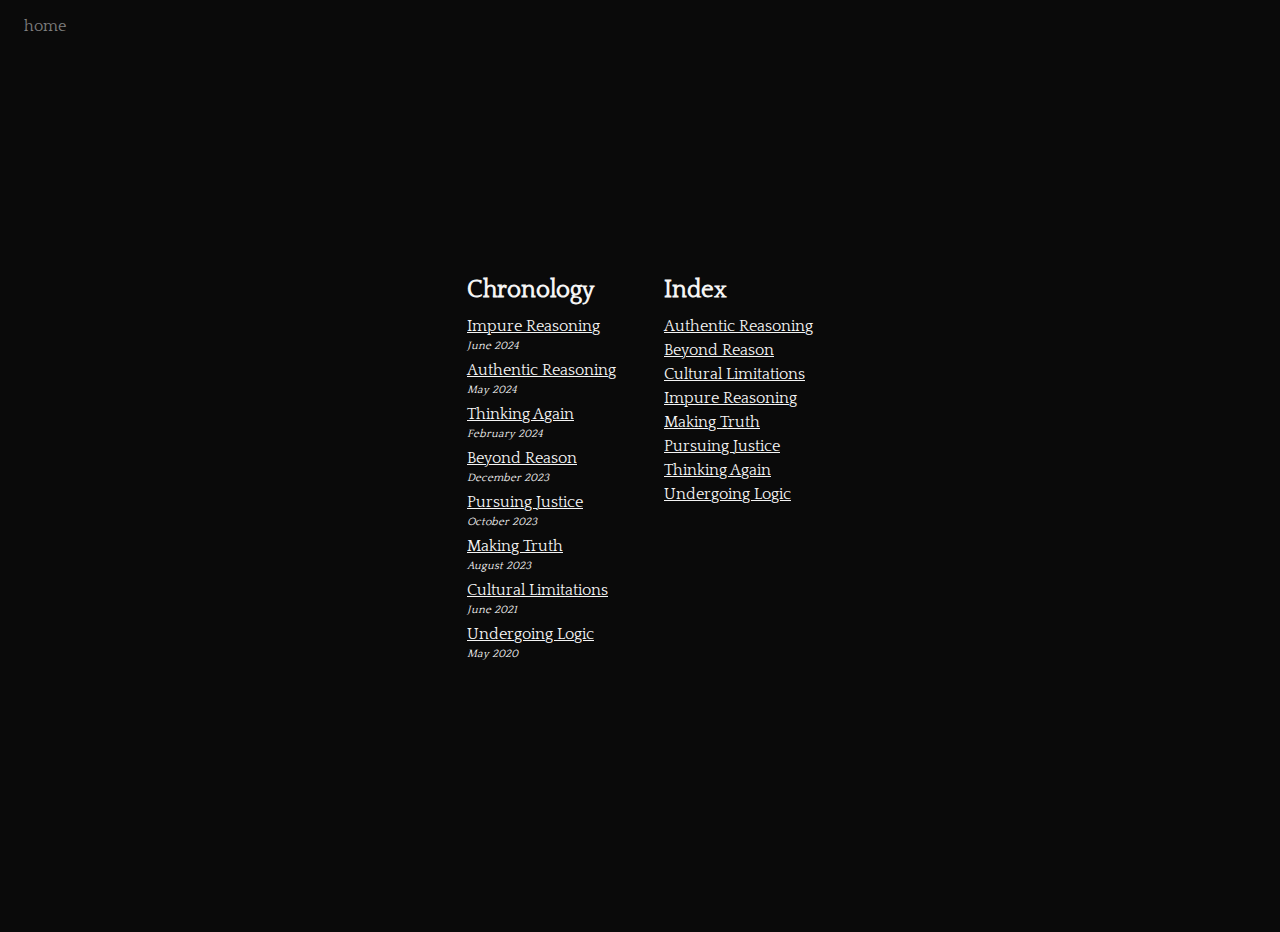
<file: index.html>
<html>
<meta name="viewport" content="width=device-width, initial-scale=1">
<link rel="preload" href="Styles/quattrocento-latin.woff2" as="font" type="font/woff2">
<link rel="stylesheet" type="text/css" href="Styles/fonts.css" />
<link rel="stylesheet" type="text/css" href="Styles/index.css" />
<script>    
    console.log("Like looking under the hood? https://github.com/culturing/thoughts");
</script>

<body>
    <div class="navbar">
        <div>
            <a class="nav" href="index.html">home</a>
        </div>
        <div>
            <!-- <a id="pdf" class="nav" href="Thoughts.pdf" target="_blank">pdf</a>
            <a id="faq" class="nav" href="Output/Other/FAQ.html">faq</a> -->
        </div>
    </div>
    <div id="container-parent">
        <div id="container">
            <div id="container-chronology">
                <h2>Chronology</h2>
                <div style=''><a href="Output/Thoughts/Impure Reasoning.html">Impure Reasoning</a><p style='margin:0;'><em><small><small>June 2024</small></small></em></p></div>
<div style=''><a href="Output/Thoughts/Authentic Reasoning.html">Authentic Reasoning</a><p style='margin:0;'><em><small><small>May 2024</small></small></em></p></div>
<div style=''><a href="Output/Thoughts/Thinking Again.html">Thinking Again</a><p style='margin:0;'><em><small><small>February 2024</small></small></em></p></div>
<div style=''><a href="Output/Thoughts/Beyond Reason.html">Beyond Reason</a><p style='margin:0;'><em><small><small>December 2023</small></small></em></p></div>
<div style=''><a href="Output/Thoughts/Pursuing Justice.html">Pursuing Justice</a><p style='margin:0;'><em><small><small>October 2023</small></small></em></p></div>
<div style=''><a href="Output/Thoughts/Making Truth.html">Making Truth</a><p style='margin:0;'><em><small><small>August 2023</small></small></em></p></div>
<div style=''><a href="Output/Thoughts/Cultural Limitations.html">Cultural Limitations</a><p style='margin:0;'><em><small><small>June 2021</small></small></em></p></div>
<div style=''><a href="Output/Thoughts/Undergoing Logic.html">Undergoing Logic</a><p style='margin:0;'><em><small><small>May 2020</small></small></em></p></div>

            </div>
            <div id="container-index">
                <h2>Index</h2>
                <div style=''><a href="Output/Thoughts/Authentic Reasoning.html">Authentic Reasoning</a></div>
<div style=''><a href="Output/Thoughts/Beyond Reason.html">Beyond Reason</a></div>
<div style=''><a href="Output/Thoughts/Cultural Limitations.html">Cultural Limitations</a></div>
<div style=''><a href="Output/Thoughts/Impure Reasoning.html">Impure Reasoning</a></div>
<div style=''><a href="Output/Thoughts/Making Truth.html">Making Truth</a></div>
<div style=''><a href="Output/Thoughts/Pursuing Justice.html">Pursuing Justice</a></div>
<div style=''><a href="Output/Thoughts/Thinking Again.html">Thinking Again</a></div>
<div style=''><a href="Output/Thoughts/Undergoing Logic.html">Undergoing Logic</a></div>

            </div>
        </div>
    </div>
</body>
</html>
</file>
<file: Styles/fonts.css>
/* latin-ext */
@font-face {
    font-family: 'Quattrocento';
    font-style: normal;
    font-weight: 400;
    src: url(quattrocento-latin-ext.woff2) format('woff2');
    unicode-range: U+0100-024F, U+0259, U+1E00-1EFF, U+2020, U+20A0-20AB, U+20AD-20CF, U+2113, U+2C60-2C7F, U+A720-A7FF;
  }
  /* latin */
  @font-face {
    font-family: 'Quattrocento';
    font-style: normal;
    font-weight: 400;
    src: url(quattrocento-latin.woff2) format('woff2');
    unicode-range: U+0000-00FF, U+0131, U+0152-0153, U+02BB-02BC, U+02C6, U+02DA, U+02DC, U+2000-206F, U+2074, U+20AC, U+2122, U+2191, U+2193, U+2212, U+2215, U+FEFF, U+FFFD;
  }
</file>
<file: Styles/index.css>
body { font-family: Quattrocento; background-color: rgb(10, 10, 10); color: rgb(245, 245, 245); line-height: 1.25rem; margin: 0; padding: 1rem; }
div { padding-bottom: 4px; }
h1 { margin: 0; padding: 1rem; }
h2 { margin: 0; padding-bottom: 1rem; }
h3 { margin: 0; padding-top: 1rem; padding-bottom: 0.5rem; }
a { text-decoration-color: rgb(245, 245, 245); color: rgb(245, 245, 245); text-decoration-thickness: 0;}
#container-chronology h3:first-child { padding-top: 0; }
.navbar { display: flex; flex-direction: row; justify-content: space-between; align-items: center; }
.nav { padding: 0.5rem; text-decoration: none; color: rgba(245,245,245,0.5) }
.nav:hover { background-color: rgb(245,245,245,0.25); }

@media only screen and (min-width : 1025px)
{
    #container { display: flex; flex-direction: row; justify-content: center; }
    #container-parent { display: flex; flex-direction: column; justify-content: center; min-height: 100%; }
    #container-chronology { padding-right: 24px; }
    #container-index { padding-left: 24px; }
    #header { display: flex; flex-direction: row; align-items: baseline; }
    #header a { margin-left: 1rem; }
}

@media only screen and (max-width : 1024.99px)
{
    h1 { padding-left: 0; }
    #container-index h2 { padding-top: 2rem; }
    #container-chronology { padding-top: 1rem; }
}

@media only print
{
    body { background-color: white; color: black; }
    #license { display: none; }
    a { text-decoration-color: black; color: black; }
    .navbar { display: none; }
}
</file>
